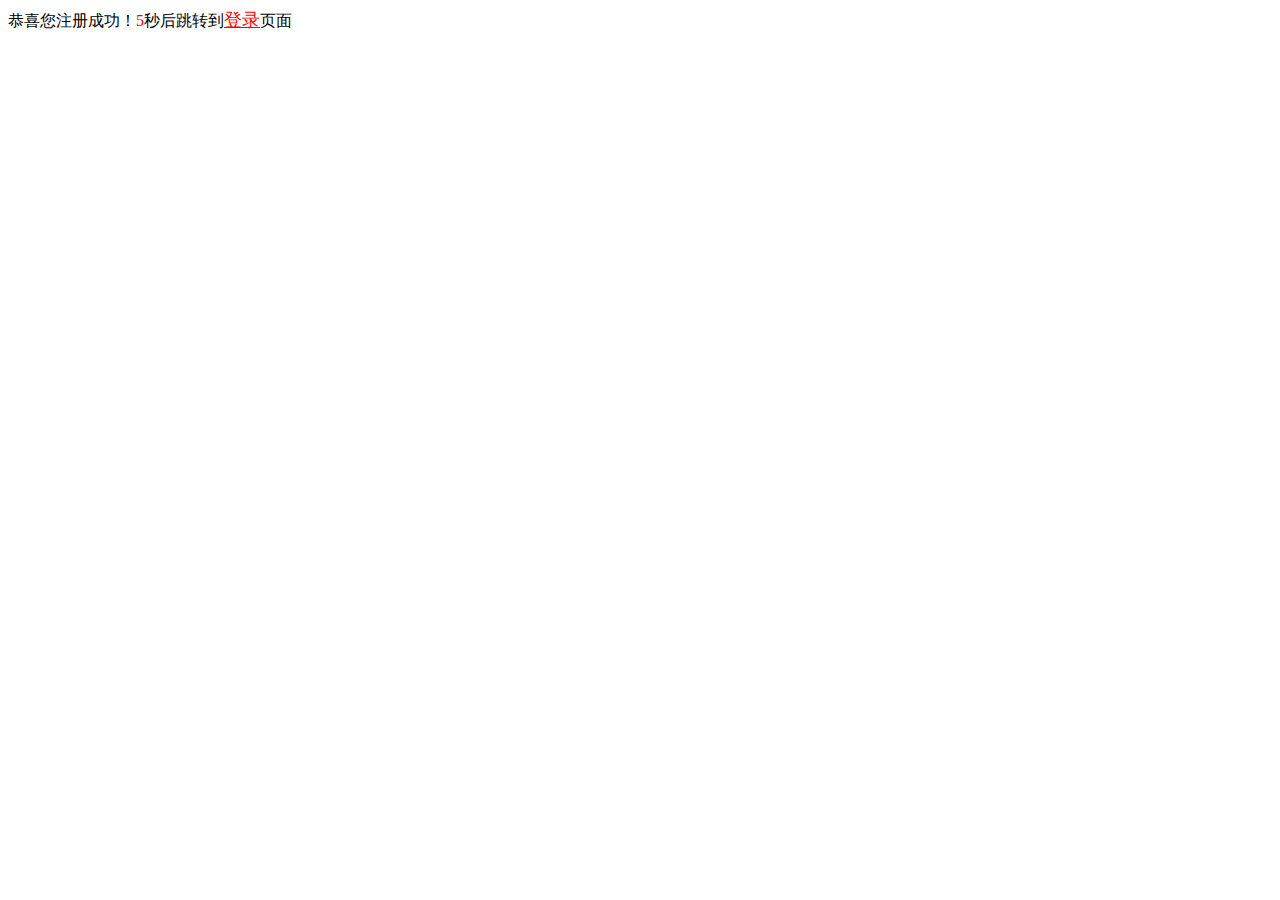
<file: regSuccess.html>
<!doctype html>
<html lang="en">
<head>
	<meta charset="UTF-8">
	<title>注册成功</title>
	<style>
		span{
			color: red;
		}
		a{
			color: red;
			font-size: 18px;
		}
	</style>
</head>
<body>
	恭喜您注册成功！<span id="secondsSpan">5</span>秒后跳转到<a href="login.html">登录</a>页面
</body>
</html>

<script>
	function $(str){
		if(str.charAt(0)=="#"){
			return document.getElementById(str.substring(1));
		}else if(str.charAt(0)=="."){
			return document.getElementsByClassName(str.substring(1));
		}else{
			return document.getElementsByTagName(str);
		}
	}

	function waittingGo(){
		let seconds = 5;
		let timer = setInterval(function(){
			seconds--;
			if(seconds<=0){
				window.clearInterval(timer);
				location.href= "02-login.html";
			}
			$("#secondsSpan").innerHTML = seconds;
		},1000);

	}
	window.onload = function(){
		waittingGo();
	}
</script>
</file>
